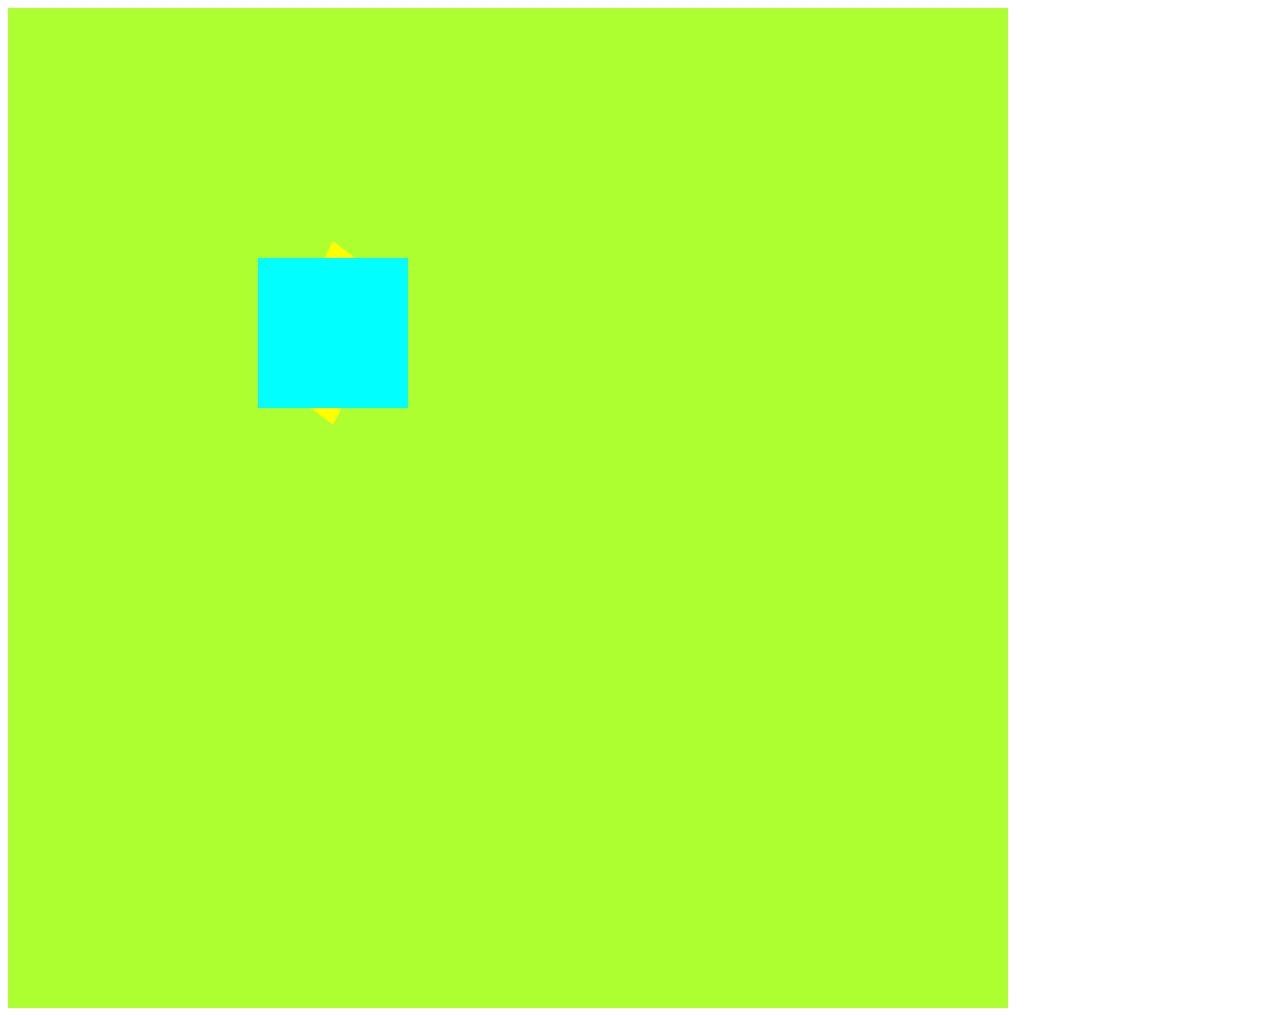
<file: cube.html>
<!DOCTYPE html>
<html>
<head>
	<meta charset="utf-8">
	<link rel="stylesheet" type="text/css" href="cube.css">
	<title>CUBE Animation</title>
</head>
<body>
	<div class="cube">
		<div class="one">
			
		</div>
		<div class="two">
			
		</div>
		<div class="three">
			
		</div>
		<div class="four">
			
		</div>
		<div class="five">
			
		</div>
		<div class="six">
			
		</div>

	</div>

</body>
</html>
</file>
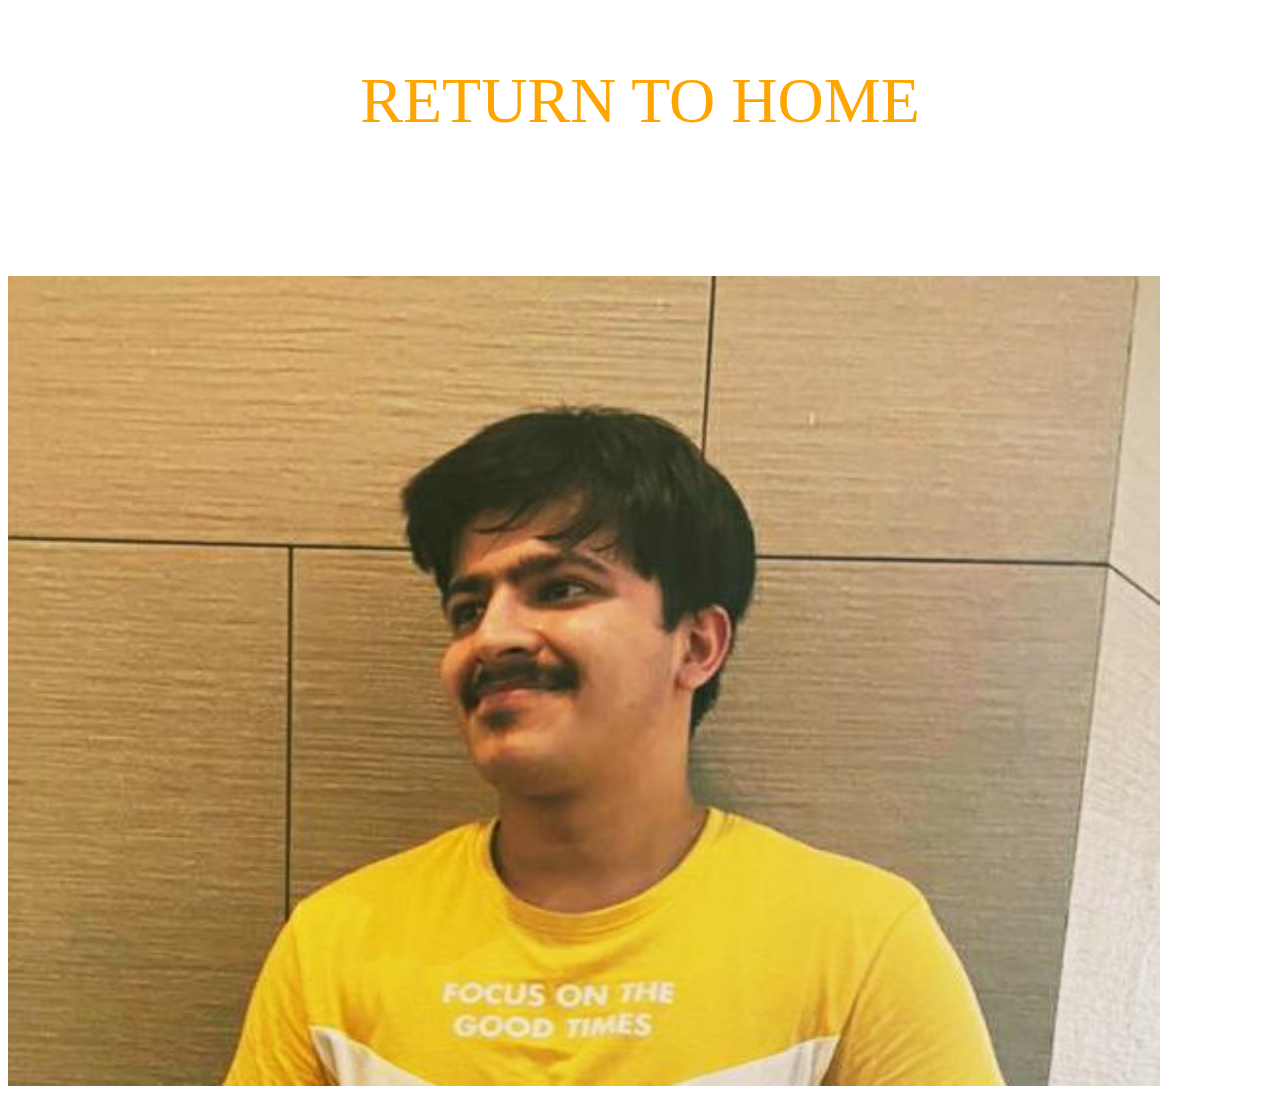
<file: images/photo.html>
<!DOCTYPE html>
<html>
<head>
	<meta charset="utf-8">
	<link rel="stylesheet" type="text/css" href="style_photo.css">
	<title>BIGGER PHOTO</title>
</head>
<body>
	<a href="../index2.html"><p>RETURN TO HOME</p></a><br>
	<img src="myimage.jpeg" >

</body>
</html>
</file>
<file: cube.css>
.cube{
	height: 1000px;
	width: 1000px;
	position: relative;
	background-color:greenyellow ;

}
@keyframes rotate{
	from{
		transform: rotate3d(0, 1, 0, 0deg);}
	to{
		transform: rotate3d(0, 1, 1, 145deg);

	}
}
.one{
	background-color: cyan;
	height: 150px;
	width: 150px;
	position: absolute;
	top: 25%;
	left: 25%;
	/*animation-name:rotate ;*/
	animation-duration: 1s;
	animation-timing-function: ease-in-out;
	animation-direction: alternate;
	animation-iteration-count: infinite;
}
.two{
	background-color: red;
	height: 150px;
	width: 150px;
	position: absolute;
	top: 25%;
	left: 25%;
	/*animation-name:rotate ;*/
	animation-duration: 1s;
	animation-timing-function: ease-in-out;
	animation-direction: alternate;
	animation-iteration-count: infinite;
	transform: rotateY(89deg);
}
.three{
	background-color: yellow;
	height: 150px;
	width: 150px;
	position: absolute;
	top: 25%;
	left: 25%;
	/*animation-name:rotate ;*/
	animation-duration: 1s;
	animation-timing-function: ease-in-out;
	animation-direction: alternate;
	animation-iteration-count: infinite;
	transform: rotateX(30deg) rotateY(-50deg) rotateZ(45deg);
}
.four{
	background-color: cyan;
	height: 150px;
	width: 150px;
	position: absolute;
	top: 25%;
	left: 25%;
	/*animation-name:rotate ;*/
	animation-duration: 1s;
	animation-timing-function: ease-in-out;
	animation-direction: alternate;
	animation-iteration-count: infinite;
}
.five{
	background-color: cyan;
	height: 150px;
	width: 150px;
	position: absolute;
	top: 25%;
	left: 25%;
	/*animation-name:rotate ;*/
	animation-duration: 1s;
	animation-timing-function: ease-in-out;
	animation-direction: alternate;
	animation-iteration-count: infinite;
}
.six{
	background-color: cyan;
	height: 150px;
	width: 150px;
	position: absolute;
	top: 25%;
	left: 25%;
	/*animation-name:rotate ;*/
	animation-duration: 1s;
	animation-timing-function: ease-in-out;
	animation-direction: alternate;
	animation-iteration-count: infinite;
}
</file>
<file: images/style_photo.css>
body img{
	height: 90vh;
	width: 90vw;
	
}
body a{
	font-size: 4rem;
	text-decoration: none;
	color: orange;
}
body a p{
	text-align: center;
}
body a:hover{
	color: blue;
}
</file>
